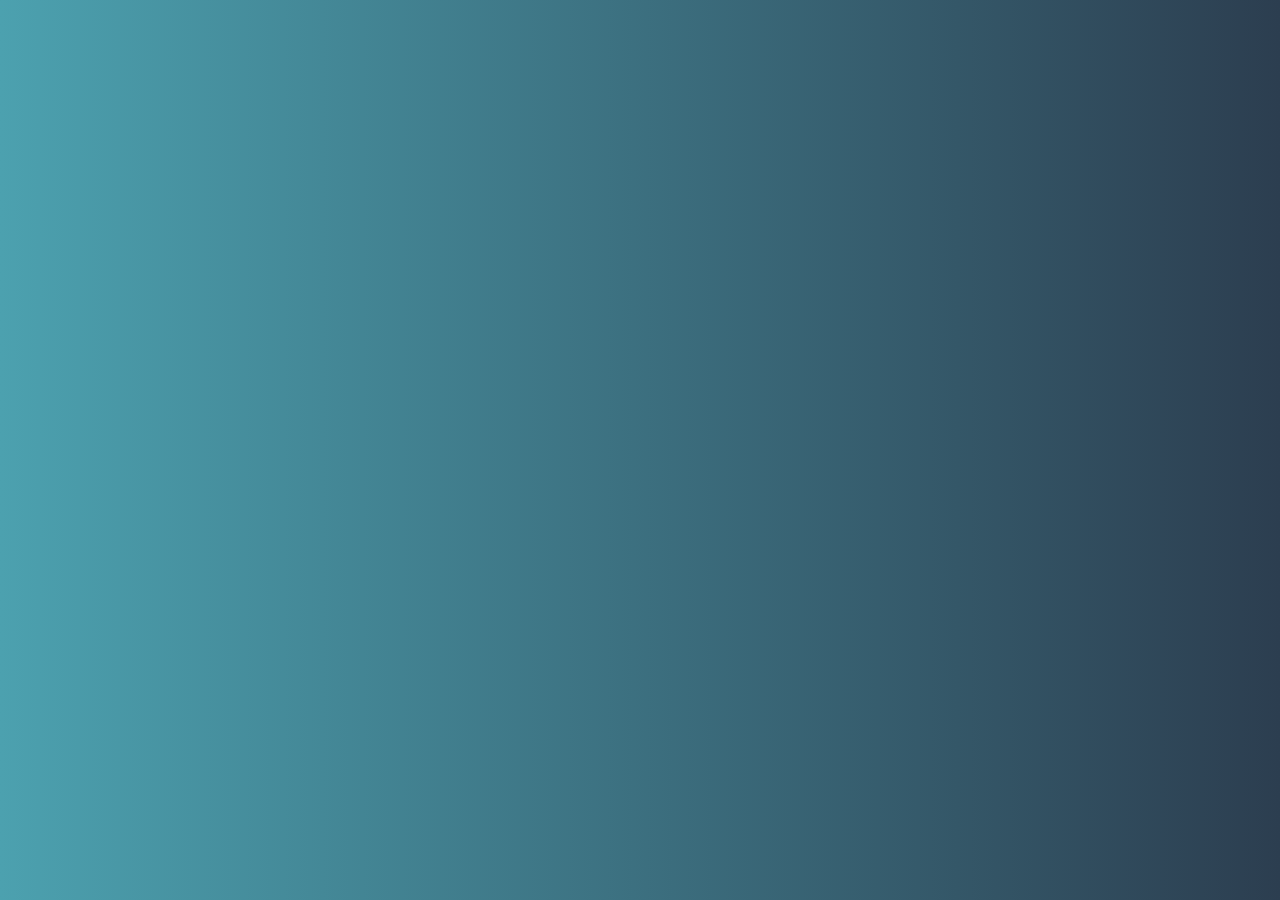
<file: index.html>
<!DOCTYPE html>
<html lang="en">

<head>
    <meta charset="UTF-8">
    <meta name="viewport" content="width=device-width, initial-scale=1.0">
    <title>Trick-3</title>
    <link rel="stylesheet" href="Assets/fontello-3cf201e9/css/fontello.css">
    <link rel="stylesheet" href="Assets/StyleSheet/Trick-3.css">
</head>

<body>
    <div class="box">
        <div class="box2">
            <div></div>
            <div></div>
        </div>
        <figure><img src="Assets/Image/IMG_9411.jpeg" alt=""></figure>
        <ul>
            <li>
                <p><i class="icon-emo-grin"></i> Mehrsa Mohajeri</p>
            </li>
            <li>
                <p><i class="icon-laptop"></i> Front-End Developer</p>
            </li>
            <li>
                <p><i class="icon-github-circled"></i> mehrsa-mohajeri-developer</p>
            </li>
            <li>
                <p><i class="icon-linkedin-circled"></i> mehrsa-mohajeri-developer</p>
            </li>
            <li>
                <p><i class="icon-instagram"></i> mehrsa_mohajeri_developer</p>
            </li>
            <li>
                <p><i class="icon-phone"></i> 09398513755</p>
            </li>
        </ul>
        <div class="box3">
            <div></div>
            <div>23:23
                <p>Saturday, 30 September</p>
                <p><i class="icon-angle-right"></i>click to unlock</p>
            </div>
        </div>
    </div>
</body>

</html>
</file>
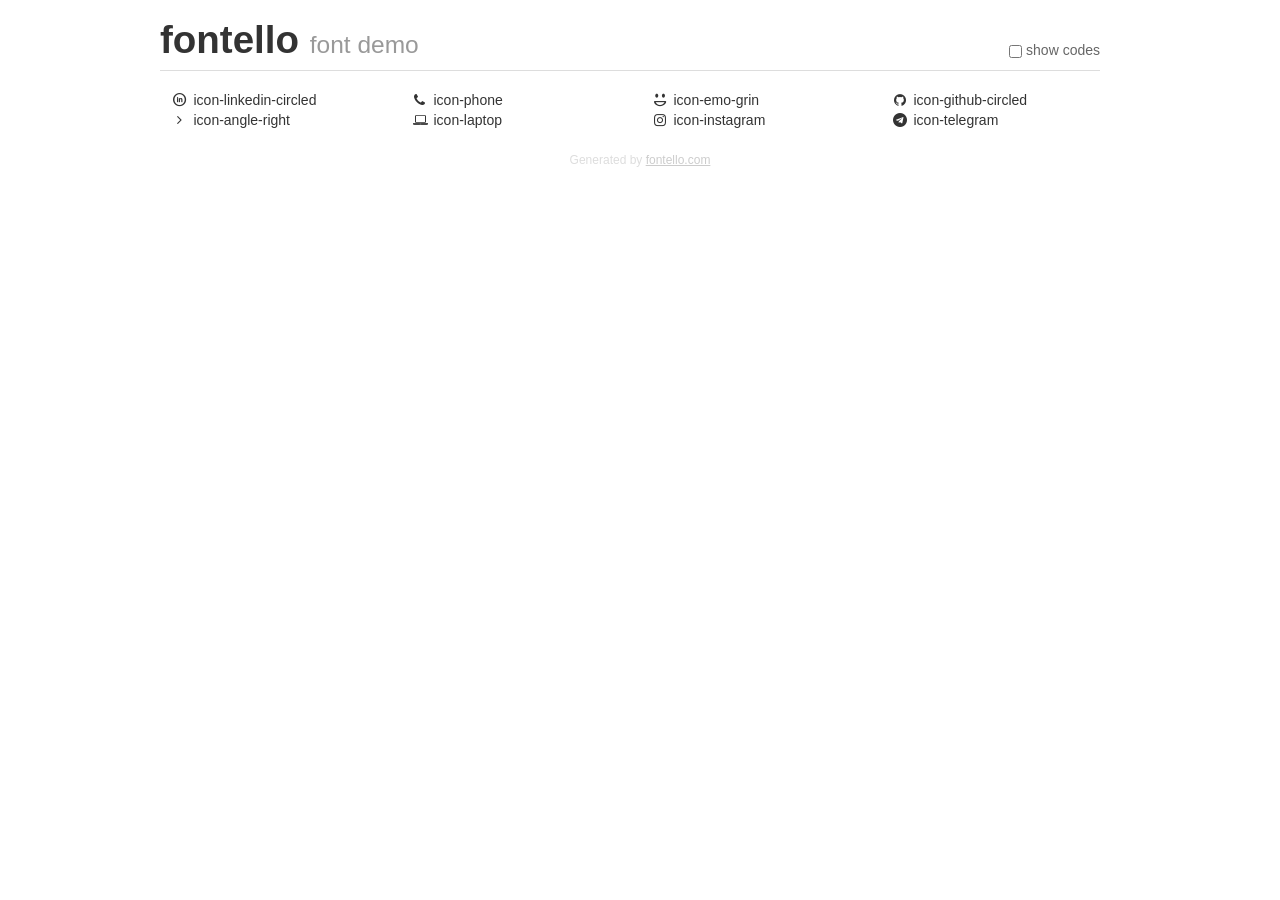
<file: Assets/fontello-3cf201e9/demo.html>
<!DOCTYPE html>
<html>
  <head>
  <!--[if lt IE 9]><script language="javascript" type="text/javascript" src="//html5shim.googlecode.com/svn/trunk/html5.js"></script><![endif]-->
  <meta charset="UTF-8">
  <style>
    html {
      font-size: 100%;
      -webkit-text-size-adjust: 100%;
      -ms-text-size-adjust: 100%;
    }
    a:focus {
      outline: thin dotted #333;
      outline: 5px auto -webkit-focus-ring-color;
      outline-offset: -2px;
    }
    a:hover,
    a:active {
      outline: 0;
    }
    input {
      margin: 0;
      font-size: 100%;
      vertical-align: middle;
      *overflow: visible;
      line-height: normal;
    }
    input::-moz-focus-inner {
      padding: 0;
      border: 0;
    }
    body {
      margin: 0;
      font-family: "Helvetica Neue", Helvetica, Arial, sans-serif;
      font-size: 14px;
      line-height: 20px;
      color: #333;
      background-color: #fff;
    }
    a {
      color: #08c;
      text-decoration: none;
    }
    a:hover {
      color: #005580;
      text-decoration: underline;
    }
    .row {
      margin-left: -20px;
      *zoom: 1;
    }
    .row:before,
    .row:after {
      display: table;
      content: "";
      line-height: 0;
    }
    .row:after {
      clear: both;
    }
    .span3 {
      float: left;
      min-height: 1px;
      margin-left: 20px;
      width: 220px;
    }
    .container {
      width: 940px;
      margin-right: auto;
      margin-left: auto;
      *zoom: 1;
    }
    .container:before,
    .container:after {
      display: table;
      content: "";
      line-height: 0;
    }
    .container:after {
      clear: both;
    }
    small {
      font-size: 85%;
    }
    h1 {
      margin: 10px 0;
      font-family: inherit;
      font-weight: bold;
      line-height: 20px;
      color: inherit;
      text-rendering: optimizelegibility;
      line-height: 40px;
      font-size: 38.5px;
    }
    h1 small {
      font-weight: normal;
      line-height: 1;
      color: #999;
      font-size: 24.5px;
    }

    body {
      margin-top: 90px;
    }
    .header {
      position: fixed;
      top: 0;
      left: 50%;
      margin-left: -480px;
      background-color: #fff;
      border-bottom: 1px solid #ddd;
      padding-top: 10px;
      z-index: 10;
    }
    .footer {
      color: #ddd;
      font-size: 12px;
      text-align: center;
      margin-top: 20px;
    }
    .footer a {
      color: #ccc;
      text-decoration: underline;
    }
    .the-icons {
      font-size: 14px;
      line-height: 24px;
    }
    .switch {
      position: absolute;
      right: 0;
      bottom: 10px;
      color: #666;
    }
    .switch input {
      margin-right: 0.3em;
    }
    .codesOn .i-name {
      display: none;
    }
    .codesOn .i-code {
      display: inline;
    }
    .i-code {
      display: none;
    }
    @font-face {
      font-family: 'fontello';
      src: url('./font/fontello.eot?12075535');
      src: url('./font/fontello.eot?12075535#iefix') format('embedded-opentype'),
           url('./font/fontello.woff?12075535') format('woff'),
           url('./font/fontello.ttf?12075535') format('truetype'),
           url('./font/fontello.svg?12075535#fontello') format('svg');
      font-weight: normal;
      font-style: normal;
    }
    .demo-icon {
      font-family: "fontello";
      font-style: normal;
      font-weight: normal;
      speak: never;
     
      display: inline-block;
      text-decoration: inherit;
      width: 1em;
      margin-right: .2em;
      text-align: center;
      /* opacity: .8; */
     
      /* For safety - reset parent styles, that can break glyph codes*/
      font-variant: normal;
      text-transform: none;
     
      /* fix buttons height, for twitter bootstrap */
      line-height: 1em;
     
      /* Animation center compensation - margins should be symmetric */
      /* remove if not needed */
      margin-left: .2em;
     
      /* You can be more comfortable with increased icons size */
      /* font-size: 120%; */
     
      /* Font smoothing. That was taken from TWBS */
      -webkit-font-smoothing: antialiased;
      -moz-osx-font-smoothing: grayscale;
     
      /* Uncomment for 3D effect */
      /* text-shadow: 1px 1px 1px rgba(127, 127, 127, 0.3); */
    }
    </style>
    <link rel="stylesheet" href="css/animation.css"><!--[if IE 7]><link rel="stylesheet" href="css/" + font.fontname + "-ie7.css"><![endif]-->
    <script>
      function toggleCodes(on) {
        var obj = document.getElementById('icons');
      
        if (on) {
          obj.className += ' codesOn';
        } else {
          obj.className = obj.className.replace(' codesOn', '');
        }
      }
    </script>
  </head>
  <body>
    <div class="container header">
      <h1>fontello <small>font demo</small></h1>
      <label class="switch">
        <input type="checkbox" onclick="toggleCodes(this.checked)">show codes
      </label>
    </div>
    <div class="container" id="icons">
      <div class="row">
        <div class="span3" title="Code: 0xe800">
          <i class="demo-icon icon-linkedin-circled">&#xe800;</i> <span class="i-name">icon-linkedin-circled</span><span class="i-code">0xe800</span>
        </div>
        <div class="span3" title="Code: 0xe801">
          <i class="demo-icon icon-phone">&#xe801;</i> <span class="i-name">icon-phone</span><span class="i-code">0xe801</span>
        </div>
        <div class="span3" title="Code: 0xe80c">
          <i class="demo-icon icon-emo-grin">&#xe80c;</i> <span class="i-name">icon-emo-grin</span><span class="i-code">0xe80c</span>
        </div>
        <div class="span3" title="Code: 0xf09b">
          <i class="demo-icon icon-github-circled">&#xf09b;</i> <span class="i-name">icon-github-circled</span><span class="i-code">0xf09b</span>
        </div>
      </div>
      <div class="row">
        <div class="span3" title="Code: 0xf105">
          <i class="demo-icon icon-angle-right">&#xf105;</i> <span class="i-name">icon-angle-right</span><span class="i-code">0xf105</span>
        </div>
        <div class="span3" title="Code: 0xf109">
          <i class="demo-icon icon-laptop">&#xf109;</i> <span class="i-name">icon-laptop</span><span class="i-code">0xf109</span>
        </div>
        <div class="span3" title="Code: 0xf16d">
          <i class="demo-icon icon-instagram">&#xf16d;</i> <span class="i-name">icon-instagram</span><span class="i-code">0xf16d</span>
        </div>
        <div class="span3" title="Code: 0xf2c6">
          <i class="demo-icon icon-telegram">&#xf2c6;</i> <span class="i-name">icon-telegram</span><span class="i-code">0xf2c6</span>
        </div>
      </div>
    </div>
    <div class="container footer">Generated by <a href="https://fontello.com">fontello.com</a></div>
  </body>
</html>
</file>
<file: Assets/fontello-3cf201e9/css/fontello.css>
@font-face {
  font-family: 'fontello';
  src: url('../font/fontello.eot?39252482');
  src: url('../font/fontello.eot?39252482#iefix') format('embedded-opentype'),
       url('../font/fontello.woff2?39252482') format('woff2'),
       url('../font/fontello.woff?39252482') format('woff'),
       url('../font/fontello.ttf?39252482') format('truetype'),
       url('../font/fontello.svg?39252482#fontello') format('svg');
  font-weight: normal;
  font-style: normal;
}
/* Chrome hack: SVG is rendered more smooth in Windozze. 100% magic, uncomment if you need it. */
/* Note, that will break hinting! In other OS-es font will be not as sharp as it could be */
/*
@media screen and (-webkit-min-device-pixel-ratio:0) {
  @font-face {
    font-family: 'fontello';
    src: url('../font/fontello.svg?39252482#fontello') format('svg');
  }
}
*/
[class^="icon-"]:before, [class*=" icon-"]:before {
  font-family: "fontello";
  font-style: normal;
  font-weight: normal;
  speak: never;

  display: inline-block;
  text-decoration: inherit;
  width: 1em;
  margin-right: .2em;
  text-align: center;
  /* opacity: .8; */

  /* For safety - reset parent styles, that can break glyph codes*/
  font-variant: normal;
  text-transform: none;

  /* fix buttons height, for twitter bootstrap */
  line-height: 1em;

  /* Animation center compensation - margins should be symmetric */
  /* remove if not needed */
  margin-left: .2em;

  /* you can be more comfortable with increased icons size */
  /* font-size: 120%; */

  /* Font smoothing. That was taken from TWBS */
  -webkit-font-smoothing: antialiased;
  -moz-osx-font-smoothing: grayscale;

  /* Uncomment for 3D effect */
  /* text-shadow: 1px 1px 1px rgba(127, 127, 127, 0.3); */
}

.icon-linkedin-circled:before { content: '\e800'; } /* '' */
.icon-phone:before { content: '\e801'; } /* '' */
.icon-emo-grin:before { content: '\e80c'; } /* '' */
.icon-github-circled:before { content: '\f09b'; } /* '' */
.icon-angle-right:before { content: '\f105'; } /* '' */
.icon-laptop:before { content: '\f109'; } /* '' */
.icon-instagram:before { content: '\f16d'; } /* '' */
.icon-telegram:before { content: '\f2c6'; } /* '' */
</file>
<file: Assets/StyleSheet/Trick-3.css>
* {
  margin: 0;
  padding: 0;
  box-sizing: border-box;
}

body {
  background: linear-gradient(to right, #4CA1AF, #2C3E50);
  display: flex;
  justify-content: center;
}
body:hover > .box {
  transform: rotate3d(1, 1, 1, 0deg);
}

.box {
  margin: 100px auto;
  width: 300px;
  height: 600px;
  outline: 12px solid black;
  border-radius: 20px;
  display: flex;
  justify-content: center;
  flex-wrap: wrap;
  transition: 1s;
  background-color: white;
  transform: rotate3d(1, 1, 1, 120deg);
  transition: ease-in 1s;
  position: relative;
}
.box > .box2 {
  width: 100%;
  height: 60px;
  background-color: black;
  border-top-right-radius: 20px;
  border-top-left-radius: 20px;
  margin-top: -2px;
}
.box > .box2 > div:nth-of-type(1) {
  width: 5px;
  height: 5px;
  border-radius: 50%;
  background-color: gray;
  margin: 13px auto;
}
.box > .box2 > div:nth-of-type(2) {
  /* margin-top: 30px; */
  width: 55px;
  height: 2px;
  background-color: gray;
  border-radius: 20px;
  margin: 10px auto;
}
.box > .box3 {
  width: 100%;
  height: 60px;
  background-color: black;
  border-bottom-right-radius: 20px;
  border-bottom-left-radius: 20px;
  display: flex;
  justify-content: center;
}
.box > .box3 > div:nth-of-type(1) {
  width: 45px;
  height: 45px;
  border: 2px solid gray;
  border-radius: 50%;
  margin-top: 10px;
  cursor: pointer;
}
.box > .box3 > div:nth-of-type(1):hover ~ div {
  visibility: hidden;
  opacity: 0;
}
.box > .box3 > div:nth-of-type(2) {
  width: 300px;
  height: 485px;
  background: #6441A5;
  background: linear-gradient(to right, #2a0845, #6441A5);
  position: absolute;
  top: 58px;
  left: 0;
  transition: 0.8s;
  font-size: 70px;
  font-family: Arial, "Helvetica Neue", Helvetica, sans-serif;
  /* display: flex; */
  justify-content: center;
  padding-top: 50px;
  width: 100%;
  text-align: center;
  color: white;
}
.box > .box3 > div:nth-of-type(2) > p:nth-of-type(1) {
  font-family: Arial, "Helvetica Neue", Helvetica, sans-serif;
  font-size: 20px;
  width: 100%;
  /* background-color: red; */
  text-align: center;
}
.box > .box3 > div:nth-of-type(2) > p:nth-of-type(2) {
  margin-top: 260px;
  font-size: 18px;
  font-family: Arial, "Helvetica Neue", Helvetica, sans-serif;
}
.box > figure {
  margin-top: 20px;
  display: flex;
  justify-content: center;
  align-items: center;
  width: 120px;
  height: 120px;
}
.box > figure > img {
  border-radius: 50%;
  width: 100%;
  height: 100%;
  -o-object-fit: cover;
     object-fit: cover;
}
.box > ul {
  width: 100%;
  margin: 22px auto;
}
.box > ul > li {
  display: flex;
  align-items: center;
  justify-content: center;
  list-style-type: none;
  width: 100%;
  height: 50px;
  /* background-color: rebeccapurple; */
  font-family: Arial, "Helvetica Neue", Helvetica, sans-serif;
  font-size: 18px;
  cursor: pointer;
  transition: 0.4s;
  color: #3b7c87;
  font-weight: bold;
}/*# sourceMappingURL=Trick-3.css.map */
</file>
<file: Assets/fontello-3cf201e9/css/animation.css>
/*
   Animation example, for spinners
*/
.animate-spin {
  -moz-animation: spin 2s infinite linear;
  -o-animation: spin 2s infinite linear;
  -webkit-animation: spin 2s infinite linear;
  animation: spin 2s infinite linear;
  display: inline-block;
}
@-moz-keyframes spin {
  0% {
    -moz-transform: rotate(0deg);
    -o-transform: rotate(0deg);
    -webkit-transform: rotate(0deg);
    transform: rotate(0deg);
  }

  100% {
    -moz-transform: rotate(359deg);
    -o-transform: rotate(359deg);
    -webkit-transform: rotate(359deg);
    transform: rotate(359deg);
  }
}
@-webkit-keyframes spin {
  0% {
    -moz-transform: rotate(0deg);
    -o-transform: rotate(0deg);
    -webkit-transform: rotate(0deg);
    transform: rotate(0deg);
  }

  100% {
    -moz-transform: rotate(359deg);
    -o-transform: rotate(359deg);
    -webkit-transform: rotate(359deg);
    transform: rotate(359deg);
  }
}
@-o-keyframes spin {
  0% {
    -moz-transform: rotate(0deg);
    -o-transform: rotate(0deg);
    -webkit-transform: rotate(0deg);
    transform: rotate(0deg);
  }

  100% {
    -moz-transform: rotate(359deg);
    -o-transform: rotate(359deg);
    -webkit-transform: rotate(359deg);
    transform: rotate(359deg);
  }
}
@-ms-keyframes spin {
  0% {
    -moz-transform: rotate(0deg);
    -o-transform: rotate(0deg);
    -webkit-transform: rotate(0deg);
    transform: rotate(0deg);
  }

  100% {
    -moz-transform: rotate(359deg);
    -o-transform: rotate(359deg);
    -webkit-transform: rotate(359deg);
    transform: rotate(359deg);
  }
}
@keyframes spin {
  0% {
    -moz-transform: rotate(0deg);
    -o-transform: rotate(0deg);
    -webkit-transform: rotate(0deg);
    transform: rotate(0deg);
  }

  100% {
    -moz-transform: rotate(359deg);
    -o-transform: rotate(359deg);
    -webkit-transform: rotate(359deg);
    transform: rotate(359deg);
  }
}
</file>
